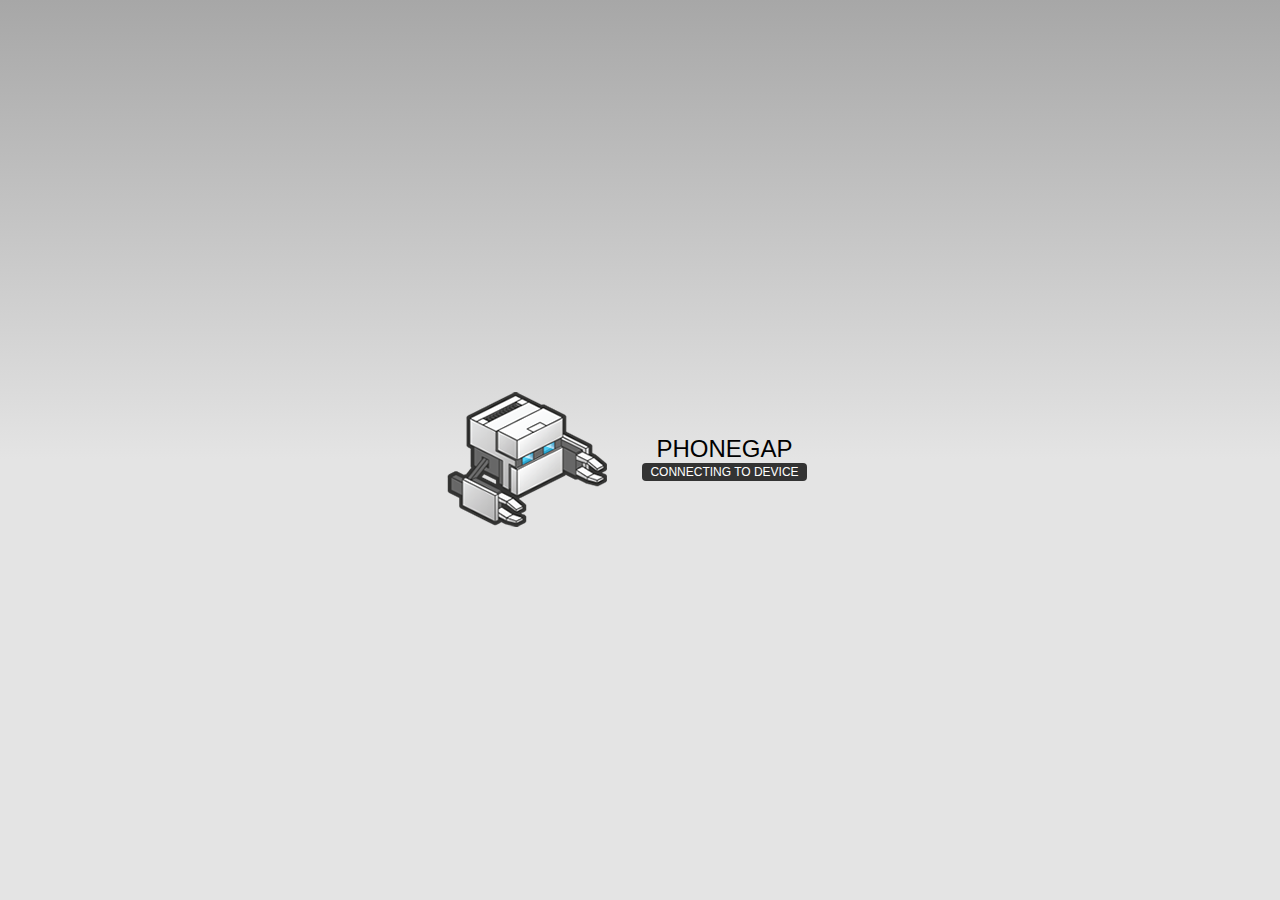
<file: platforms/android/assets/www/index.html>
<!DOCTYPE html>
<!--
    Copyright (c) 2012-2014 Adobe Systems Incorporated. All rights reserved.

    Licensed to the Apache Software Foundation (ASF) under one
    or more contributor license agreements.  See the NOTICE file
    distributed with this work for additional information
    regarding copyright ownership.  The ASF licenses this file
    to you under the Apache License, Version 2.0 (the
    "License"); you may not use this file except in compliance
    with the License.  You may obtain a copy of the License at

    http://www.apache.org/licenses/LICENSE-2.0

    Unless required by applicable law or agreed to in writing,
    software distributed under the License is distributed on an
    "AS IS" BASIS, WITHOUT WARRANTIES OR CONDITIONS OF ANY
     KIND, either express or implied.  See the License for the
    specific language governing permissions and limitations
    under the License.
-->
<html>
    <head>
        <meta charset="utf-8" />
        <meta name="format-detection" content="telephone=no" />
        <meta name="msapplication-tap-highlight" content="no" />
        <!-- WARNING: for iOS 7, remove the width=device-width and height=device-height attributes. See https://issues.apache.org/jira/browse/CB-4323 -->
        <meta name="viewport" content="user-scalable=no, initial-scale=1, maximum-scale=1, minimum-scale=1, width=device-width, height=device-height, target-densitydpi=device-dpi" />
        <link rel="stylesheet" type="text/css" href="css/index.css" />
        <title>Hello World</title>
    </head>
    <body>
        <div class="app">
            <h1>PhoneGap</h1>
            <div id="deviceready" class="blink">
                <p class="event listening">Connecting to Device</p>
                <p class="event received">Device is Ready</p>
            </div>
        </div>
        <script type="text/javascript" src="cordova.js"></script>
        <script type="text/javascript" src="js/index.js"></script>
        <script type="text/javascript">
            app.initialize();
        </script>
    </body>
</html>
</file>
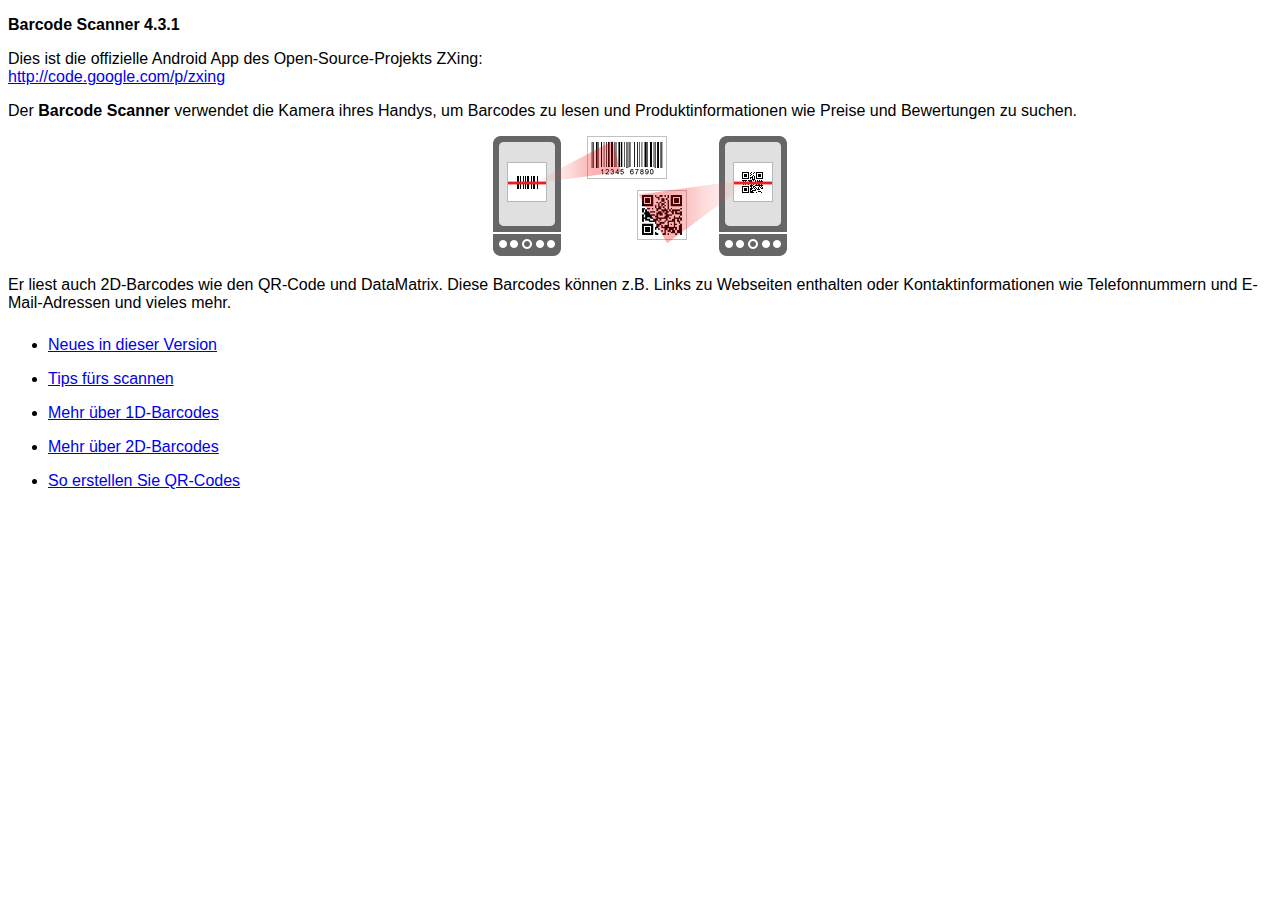
<file: plugins/com.phonegap.plugins.barcodescanner/src/android/LibraryProject/assets/html-de/index.html>
<!DOCTYPE HTML>
<html>
<head>
<meta charset="UTF-8"/>
<title>Barcode Scanner-Hilfe</title>
<link href="../style.css" rel="stylesheet" type="text/css"/>
</head>
<body>
<p><strong>Barcode Scanner 4.3.1</strong></p>
<p>Dies ist die offizielle Android App des Open-Source-Projekts ZXing:<br/>
<a href="http://code.google.com/p/zxing">http://code.google.com/p/zxing</a></p>
<p>Der <strong>Barcode Scanner</strong> verwendet die Kamera ihres Handys, um Barcodes zu lesen und Produktinformationen wie Preise und Bewertungen zu suchen.</p>
<p class="imgcenter"><img src="../images/scan-example.png"/></p>
<p>Er liest auch 2D-Barcodes wie den QR-Code und DataMatrix. Diese Barcodes können z.B. Links zu Webseiten enthalten oder Kontaktinformationen wie Telefonnummern und E-Mail-Adressen und vieles mehr.</p>
<ul class="touchable">
  <li><a href="whatsnew.html">Neues in dieser Version</a></li>
  <li><a href="scanning.html">Tips fürs scannen</a></li>
  <li><a href="about1d.html">Mehr über 1D-Barcodes</a></li>
  <li><a href="about2d.html">Mehr über 2D-Barcodes</a></li>
  <li><a href="sharing.html">So erstellen Sie QR-Codes</a></li>
</ul>
</body>
</html>
</file>
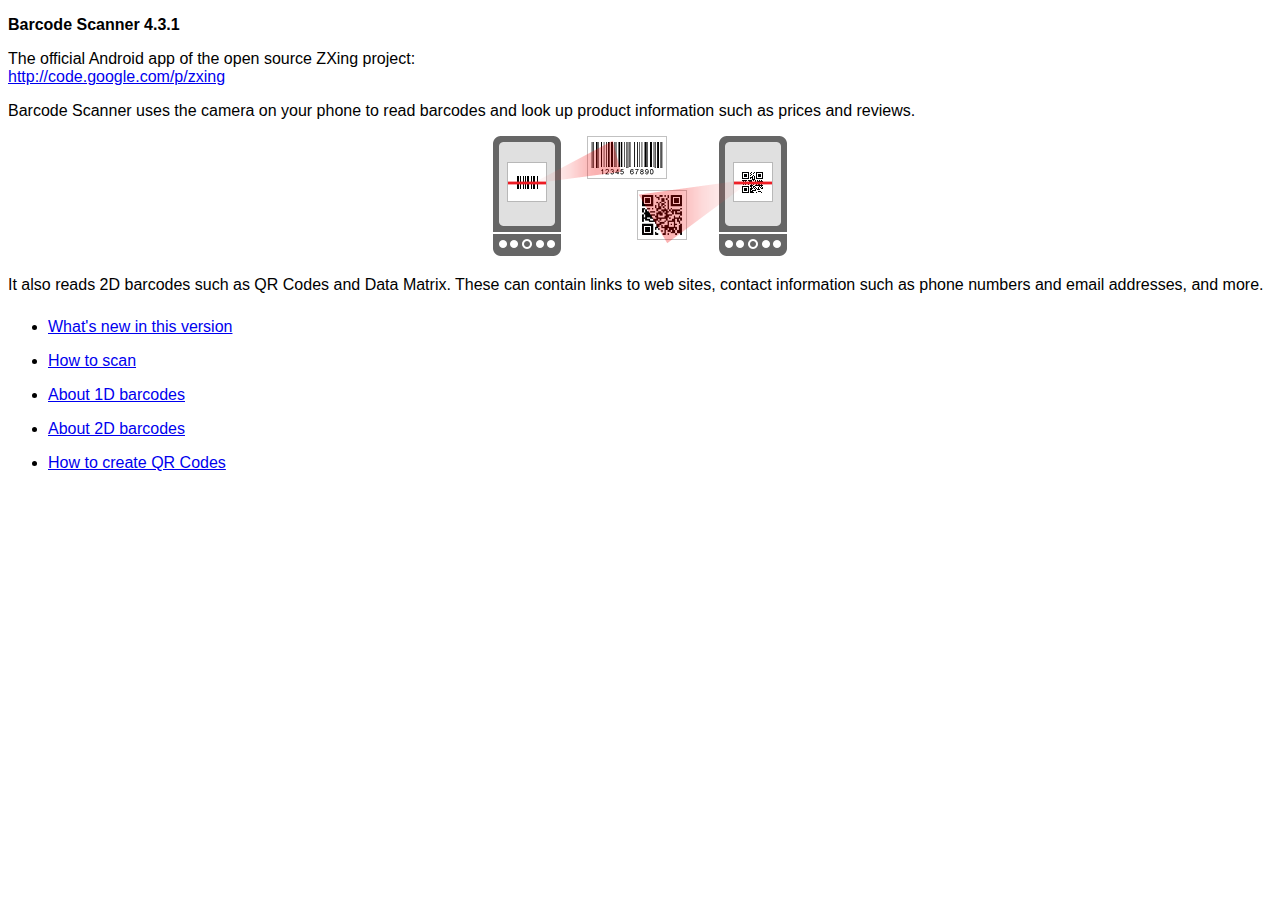
<file: plugins/com.phonegap.plugins.barcodescanner/src/android/LibraryProject/assets/html-en/index.html>
<!DOCTYPE HTML>
<html>
<head>
<meta charset="UTF-8"/>
<title>Barcode Scanner Help</title>
<link rel="stylesheet" href="../style.css" type="text/css"/>
</head>
<body>
<p><strong>Barcode Scanner 4.3.1</strong></p>
<p>The official Android app of the open source ZXing project:<br/>
<a href="http://code.google.com/p/zxing">http://code.google.com/p/zxing</a></p>
<p>Barcode Scanner uses the camera on your phone to read barcodes and look up product information such as prices and reviews.</p>
<p class="imgcenter"><img src="../images/scan-example.png"/></p>
<p>It also reads 2D barcodes such as QR Codes and Data Matrix. These can contain links to web sites, contact information such as phone numbers and email addresses, and more.</p>
<ul class="touchable">
  <li><a href="whatsnew.html">What's new in this version</a></li>
  <li><a href="scanning.html">How to scan</a></li>
  <li><a href="about1d.html">About 1D barcodes</a></li>
  <li><a href="about2d.html">About 2D barcodes</a></li>
  <li><a href="sharing.html">How to create QR Codes</a></li>
</ul>
</body>
</html>
</file>
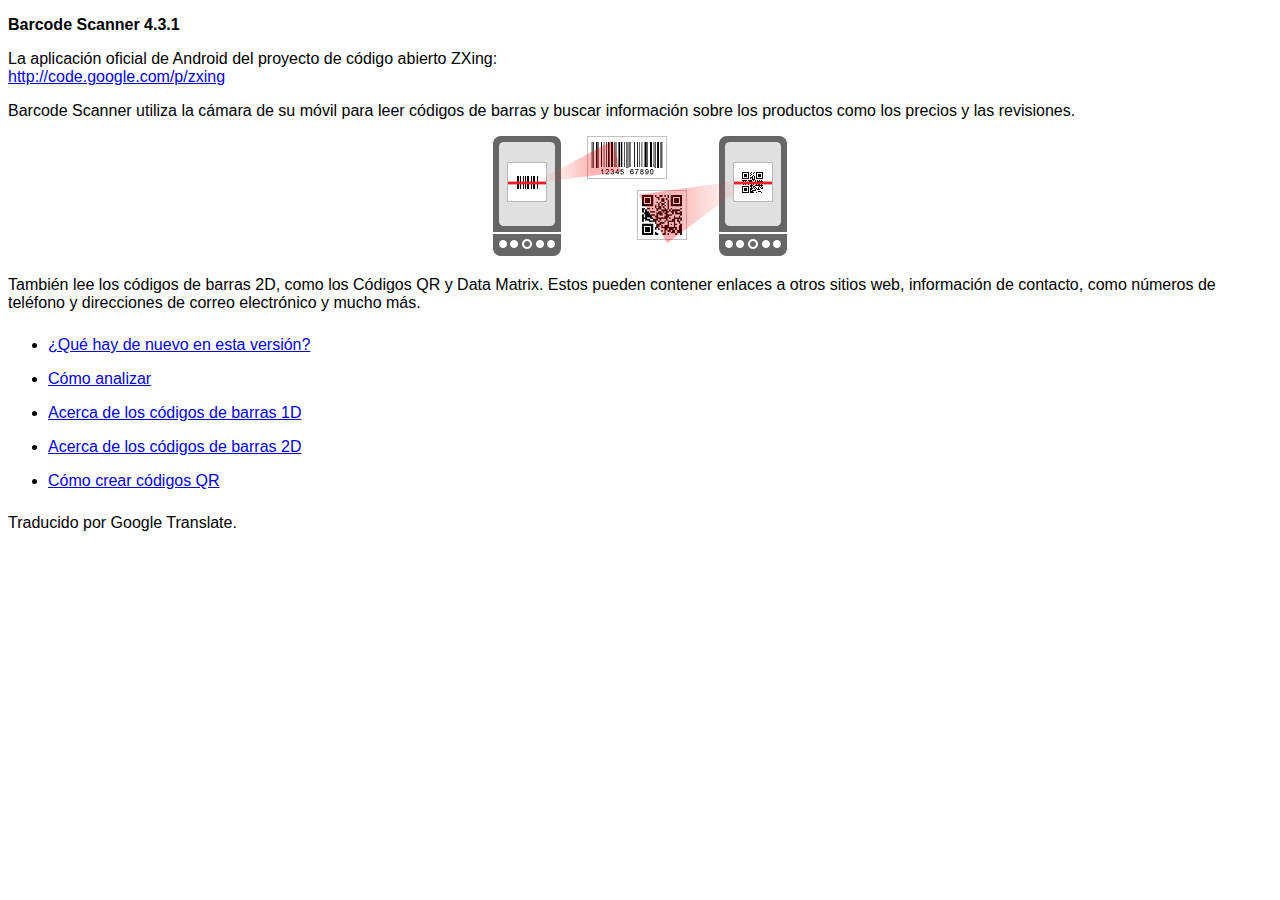
<file: plugins/com.phonegap.plugins.barcodescanner/src/android/LibraryProject/assets/html-es/index.html>
<!DOCTYPE HTML>
<html>
<head>
<meta charset="UTF-8"/>
<title> Barcode Scanner Ayuda </title>
<link href="../style.css" rel="stylesheet" type="text/css"/>
</head>
<body>
<p><strong>Barcode Scanner 4.3.1</strong></p>
<p> La aplicación oficial de Android del proyecto de código abierto ZXing:<br/>
<a href="http://code.google.com/p/zxing"> http://code.google.com/p/zxing </a></p>
<p> Barcode Scanner utiliza la cámara de su móvil para leer códigos de barras y buscar información sobre los productos como los precios y las revisiones. </p>
<p class="imgcenter"><img src="../images/scan-example.png"/></p>
<p> También lee los códigos de barras 2D, como los Códigos QR y Data Matrix. Estos pueden contener enlaces a otros sitios web, información de contacto, como números de teléfono y direcciones de correo electrónico y mucho más. </p>
<ul class="touchable">
  <li><a href="whatsnew.html"> ¿Qué hay de nuevo en esta versión? </a></li>
  <li><a href="scanning.html"> Cómo analizar </a></li>
  <li><a href="about1d.html"> Acerca de los códigos de barras 1D </a></li>
  <li><a href="about2d.html"> Acerca de los códigos de barras 2D </a></li>
  <li><a href="sharing.html"> Cómo crear códigos QR </a></li>
</ul>
<p>Traducido por Google Translate.</p></body>
</html>
</file>
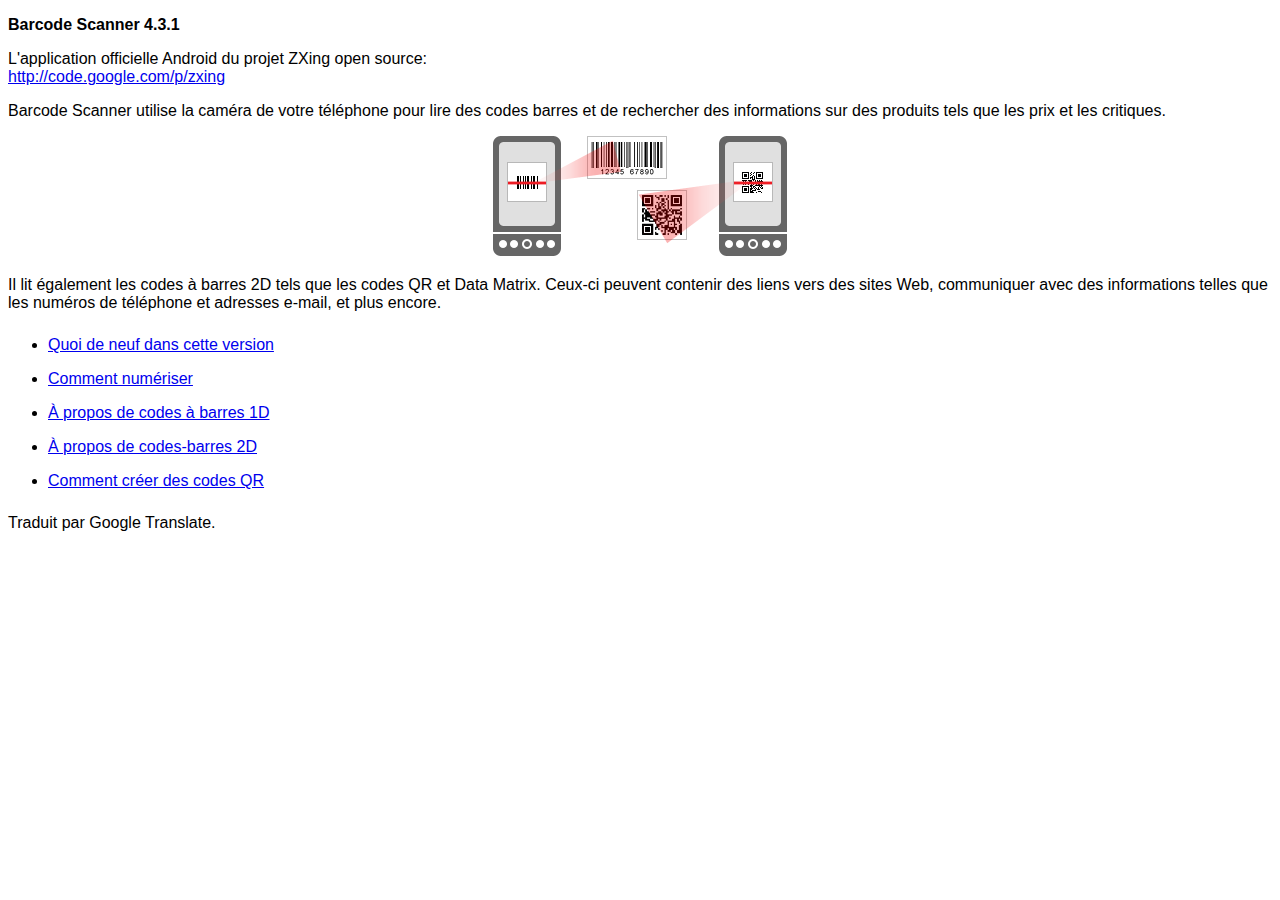
<file: plugins/com.phonegap.plugins.barcodescanner/src/android/LibraryProject/assets/html-fr/index.html>
<!DOCTYPE HTML>
<html>
<head>
<meta charset="UTF-8"/>
<title> Aide Barcode Scanner </title>
<link href="../style.css" rel="stylesheet" type="text/css"/>
</head>
<body>
<p><strong>Barcode Scanner 4.3.1</strong></p>
<p> L'application officielle Android du projet ZXing open source:<br/>
<a href="http://code.google.com/p/zxing"> http://code.google.com/p/zxing </a></p>
<p> Barcode Scanner utilise la caméra de votre téléphone pour lire des codes barres et de rechercher des informations sur des produits tels que les prix et les critiques. </p>
<p class="imgcenter"><img src="../images/scan-example.png"/></p>
<p> Il lit également les codes à barres 2D tels que les codes QR et Data Matrix. Ceux-ci peuvent contenir des liens vers des sites Web, communiquer avec des informations telles que les numéros de téléphone et adresses e-mail, et plus encore. </p>
<ul class="touchable">
  <li><a href="whatsnew.html"> Quoi de neuf dans cette version </a></li>
  <li><a href="scanning.html"> Comment numériser </a></li>
  <li><a href="about1d.html"> À propos de codes à barres 1D </a></li>
  <li><a href="about2d.html"> À propos de codes-barres 2D </a></li>
  <li><a href="sharing.html"> Comment créer des codes QR </a></li>
</ul>
<p>Traduit par Google Translate.</p></body>
</html>
</file>
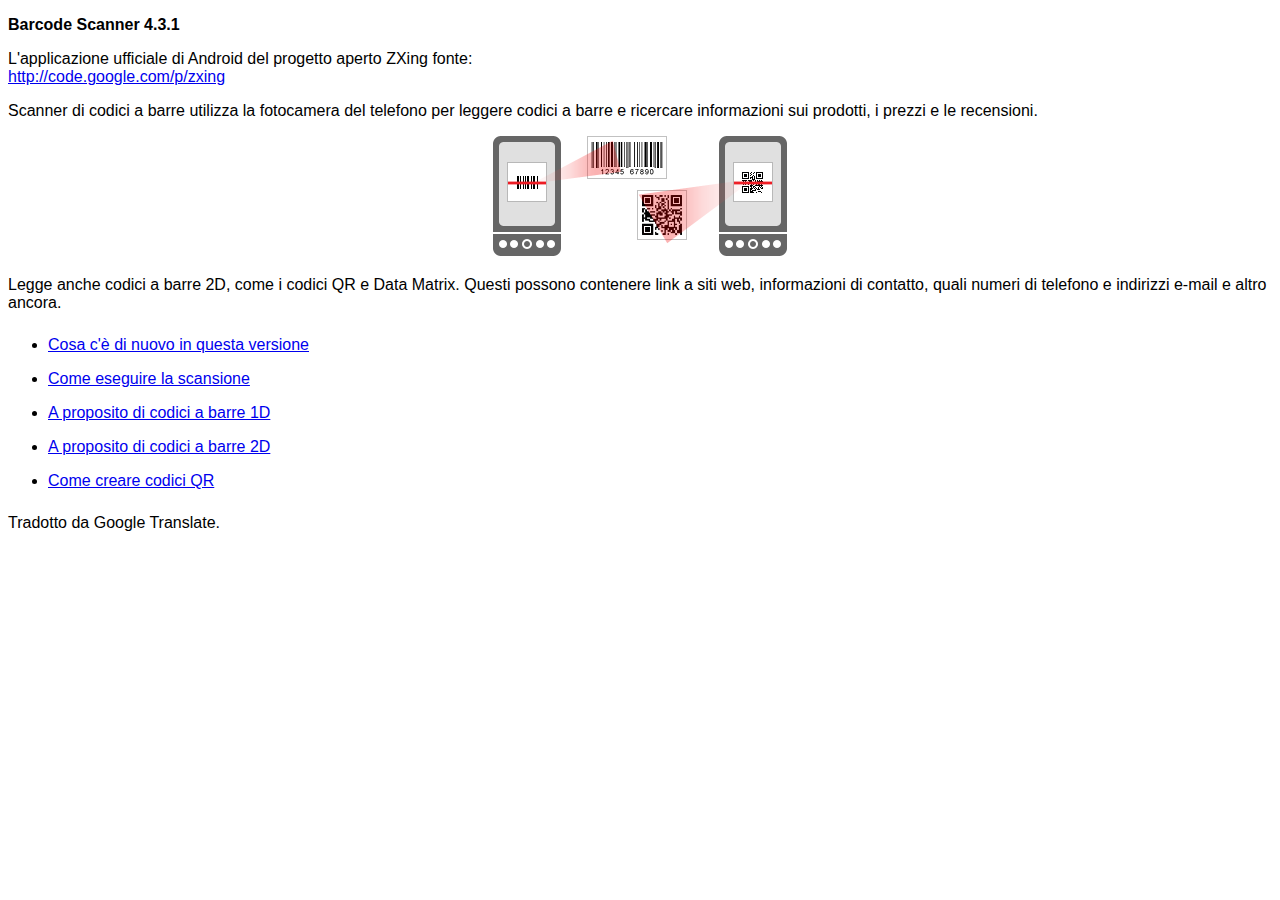
<file: plugins/com.phonegap.plugins.barcodescanner/src/android/LibraryProject/assets/html-it/index.html>
<!DOCTYPE HTML>
<html>
<head>
<meta charset="UTF-8"/>
<title> Barcode Scanner Aiuto </title>
<link href="../style.css" rel="stylesheet" type="text/css"/>
</head>
<body>
<p><strong>Barcode Scanner 4.3.1</strong></p>
<p> L'applicazione ufficiale di Android del progetto aperto ZXing fonte:<br/>
<a href="http://code.google.com/p/zxing"> http://code.google.com/p/zxing </a></p>
<p> Scanner di codici a barre utilizza la fotocamera del telefono per leggere codici a barre e ricercare informazioni sui prodotti, i prezzi e le recensioni. </p>
<p class="imgcenter"><img src="../images/scan-example.png"/></p>
<p> Legge anche codici a barre 2D, come i codici QR e Data Matrix. Questi possono contenere link a siti web, informazioni di contatto, quali numeri di telefono e indirizzi e-mail e altro ancora. </p>
<ul class="touchable">
  <li><a href="whatsnew.html"> Cosa c'è di nuovo in questa versione </a></li>
  <li><a href="scanning.html"> Come eseguire la scansione </a></li>
  <li><a href="about1d.html"> A proposito di codici a barre 1D </a></li>
  <li><a href="about2d.html"> A proposito di codici a barre 2D </a></li>
  <li><a href="sharing.html"> Come creare codici QR </a></li>
</ul>
<p>Tradotto da Google Translate.</p></body>
</html>
</file>
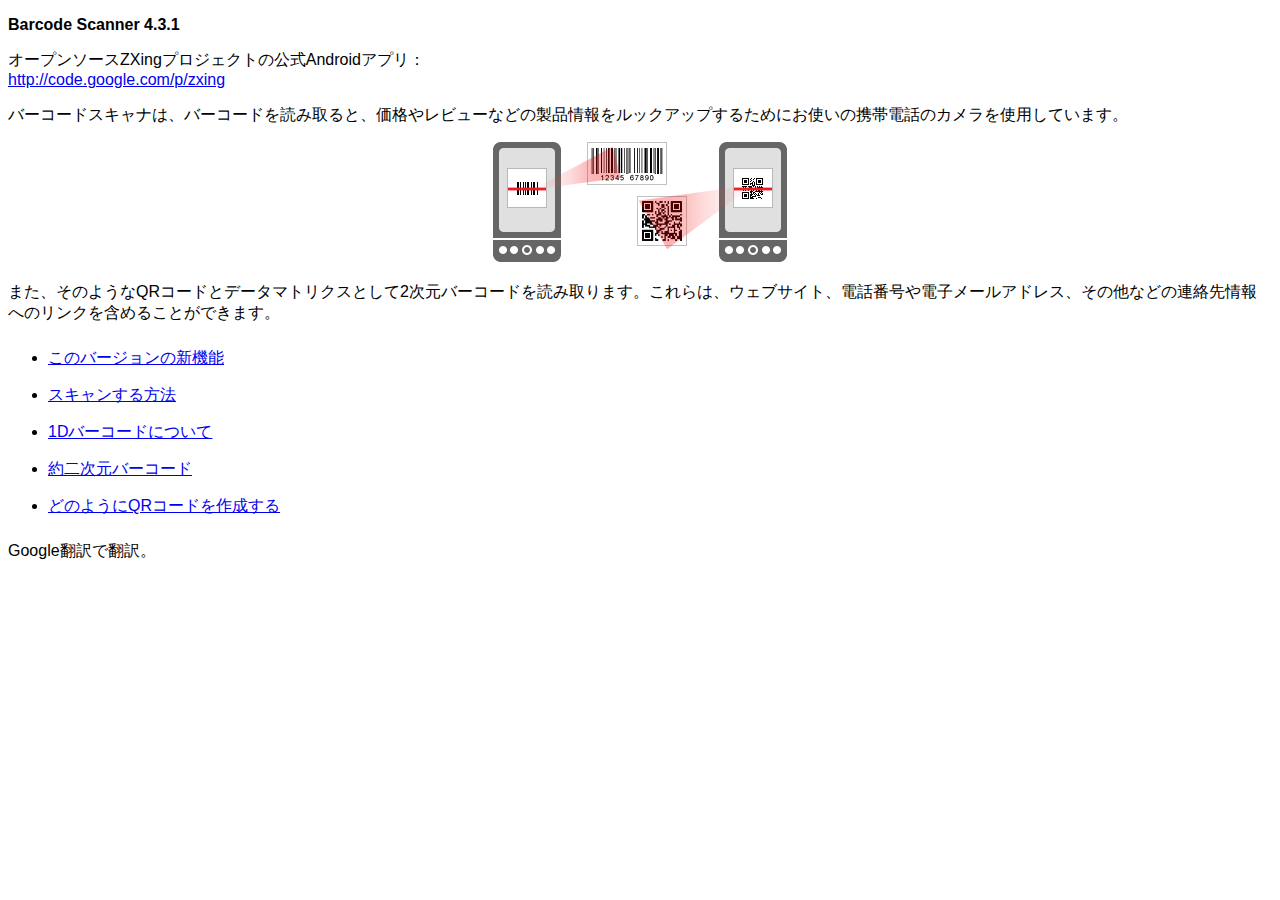
<file: plugins/com.phonegap.plugins.barcodescanner/src/android/LibraryProject/assets/html-ja/index.html>
<!DOCTYPE HTML>
<html>
<head>
<meta charset="UTF-8"/>
<title> バーコードスキャナのヘルプ </title>
<link href="../style.css" rel="stylesheet" type="text/css"/>
</head>
<body>
<p><strong>Barcode Scanner 4.3.1</strong></p>
<p> オープンソースZXingプロジェクトの公式Androidアプリ：<br/>
<a href="http://code.google.com/p/zxing"> http://code.google.com/p/zxing </a></p>
<p> バーコードスキャナは、バーコードを読み取ると、価格やレビューなどの製品情報をルックアップするためにお使いの携帯電話のカメラを使用しています。 </p>
<p class="imgcenter"><img src="../images/scan-example.png"/></p>
<p> また、そのようなQRコードとデータマトリクスとして2次元バーコードを読み取ります。これらは、ウェブサイト、電話番号や電子メールアドレス、その他などの連絡先情報へのリンクを含めることができます。 </p>
<ul class="touchable">
  <li><a href="whatsnew.html"> このバージョンの新機能 </a></li>
  <li><a href="scanning.html"> スキャンする方法 </a></li>
  <li><a href="about1d.html"> 1Dバーコードについて </a></li>
  <li><a href="about2d.html"> 約二次元バーコード </a></li>
  <li><a href="sharing.html"> どのようにQRコードを作成する </a></li>
</ul>
<p>Google翻訳で翻訳。</p></body>
</html>
</file>
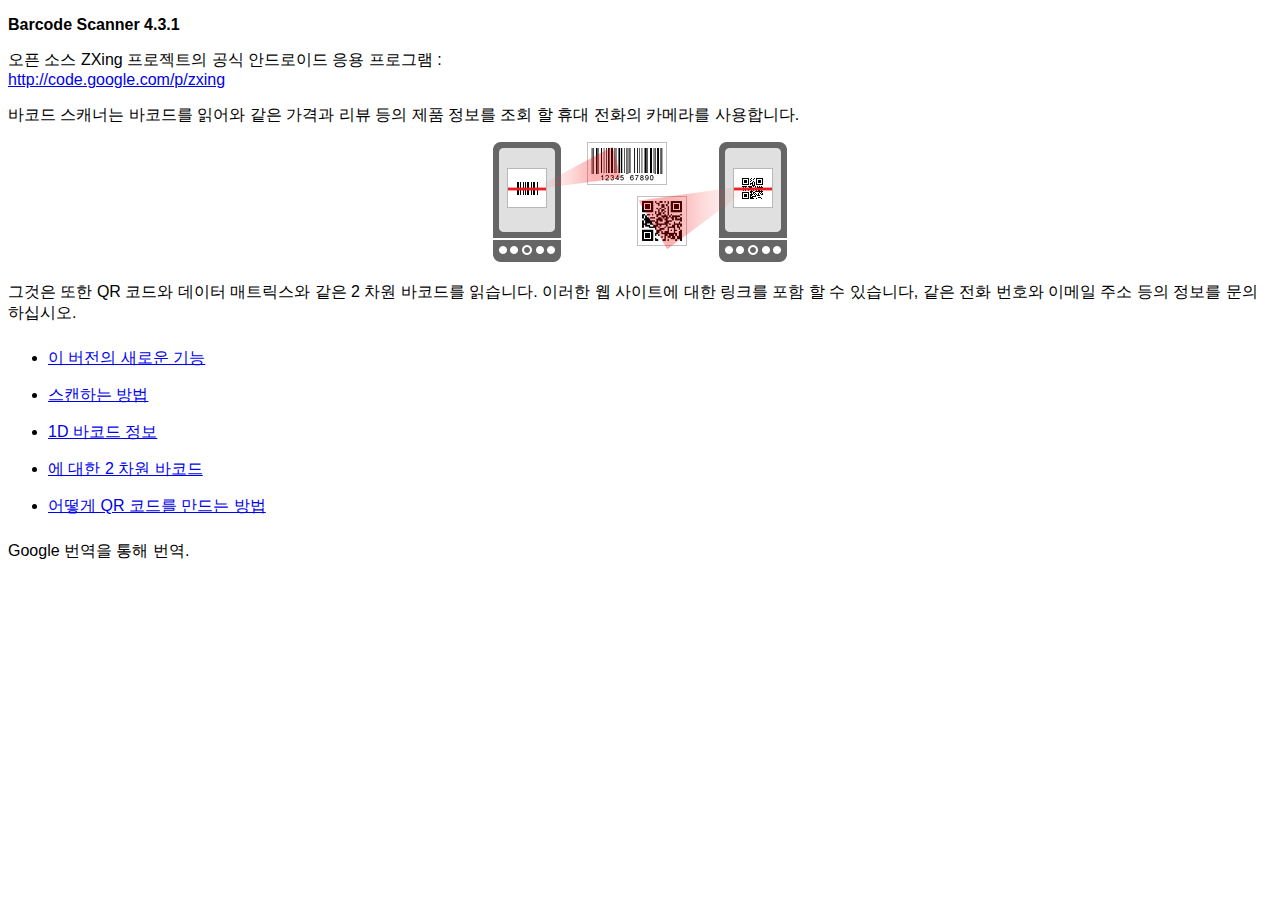
<file: plugins/com.phonegap.plugins.barcodescanner/src/android/LibraryProject/assets/html-ko/index.html>
<!DOCTYPE HTML>
<html>
<head>
<meta charset="UTF-8"/>
<title> 바코드 스캐너 도움말 </title>
<link href="../style.css" rel="stylesheet" type="text/css"/>
</head>
<body>
<p><strong>Barcode Scanner 4.3.1</strong></p>
<p> 오픈 소스 ZXing 프로젝트의 공식 안드로이드 응용 프로그램 :<br/>
<a href="http://code.google.com/p/zxing"> http://code.google.com/p/zxing </a></p>
<p> 바코드 스캐너는 바코드를 읽어와 같은 가격과 리뷰 등의 제품 정보를 조회 할 휴대 전화의 카메라를 사용합니다. </p>
<p class="imgcenter"><img src="../images/scan-example.png"/></p>
<p> 그것은 또한 QR 코드와 데이터 매트릭스와 같은 2 차원 바코드를 읽습니다. 이러한 웹 사이트에 대한 링크를 포함 할 수 있습니다, 같은 전화 번호와 이메일 주소 등의 정보를 문의하십시오. </p>
<ul class="touchable">
  <li><a href="whatsnew.html"> 이 버전의 새로운 기능 </a></li>
  <li><a href="scanning.html"> 스캔하는 방법 </a></li>
  <li><a href="about1d.html"> 1D 바코드 정보 </a></li>
  <li><a href="about2d.html"> 에 대한 2 차원 바코드 </a></li>
  <li><a href="sharing.html"> 어떻게 QR 코드를 만드는 방법 </a></li>
</ul>
<p>Google 번역을 통해 번역.</p></body>
</html>
</file>
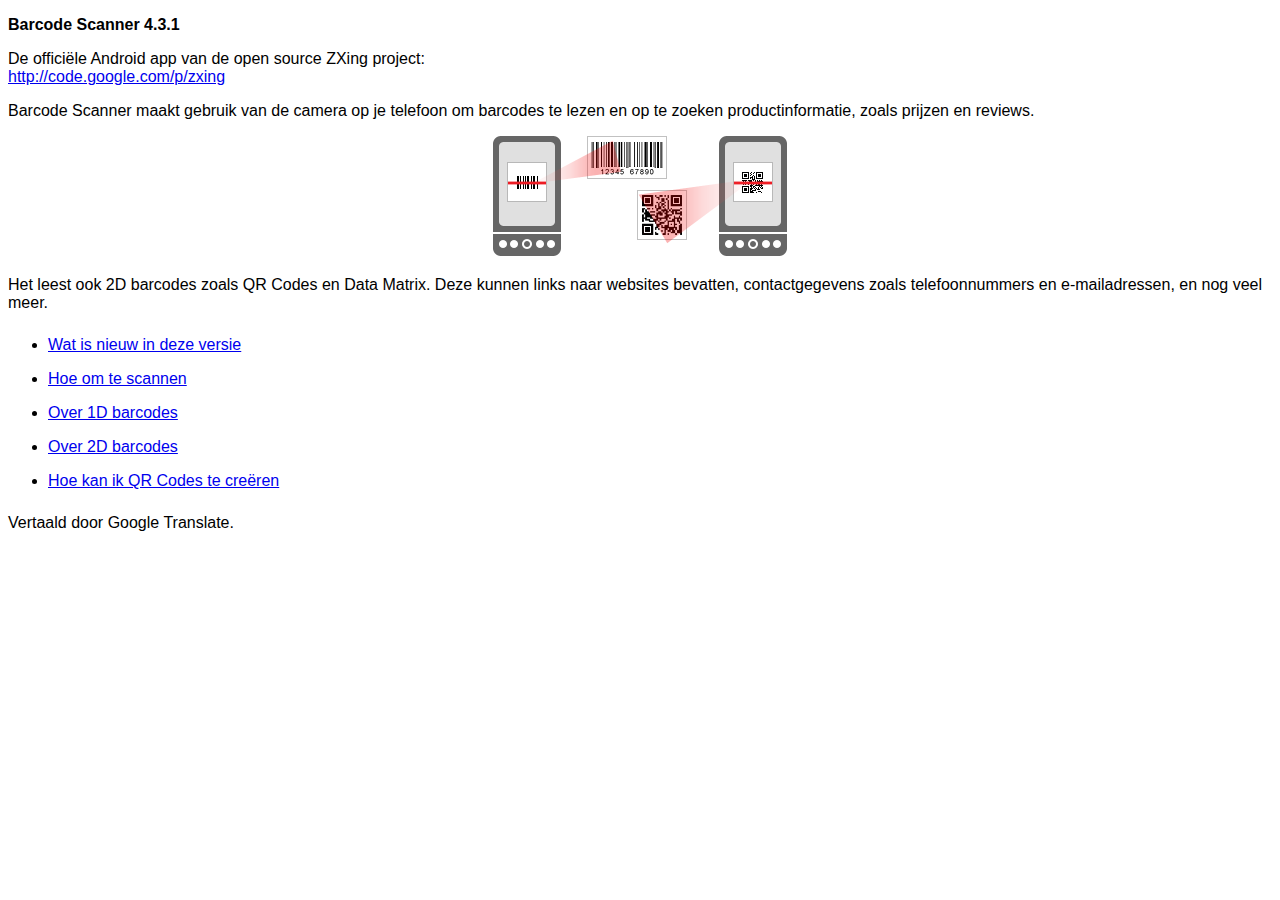
<file: plugins/com.phonegap.plugins.barcodescanner/src/android/LibraryProject/assets/html-nl/index.html>
<!DOCTYPE HTML>
<html>
<head>
<meta charset="UTF-8"/>
<title> Barcode Scanner Help </title>
<link href="../style.css" rel="stylesheet" type="text/css"/>
</head>
<body>
<p><strong>Barcode Scanner 4.3.1</strong></p>
<p> De officiële Android app van de open source ZXing project:<br/>
<a href="http://code.google.com/p/zxing"> http://code.google.com/p/zxing </a></p>
<p> Barcode Scanner maakt gebruik van de camera op je telefoon om barcodes te lezen en op te zoeken productinformatie, zoals prijzen en reviews. </p>
<p class="imgcenter"><img src="../images/scan-example.png"/></p>
<p> Het leest ook 2D barcodes zoals QR Codes en Data Matrix. Deze kunnen links naar websites bevatten, contactgegevens zoals telefoonnummers en e-mailadressen, en nog veel meer. </p>
<ul class="touchable">
  <li><a href="whatsnew.html"> Wat is nieuw in deze versie </a></li>
  <li><a href="scanning.html"> Hoe om te scannen </a></li>
  <li><a href="about1d.html"> Over 1D barcodes </a></li>
  <li><a href="about2d.html"> Over 2D barcodes </a></li>
  <li><a href="sharing.html"> Hoe kan ik QR Codes te creëren </a></li>
</ul>
<p>Vertaald door Google Translate.</p></body>
</html>
</file>
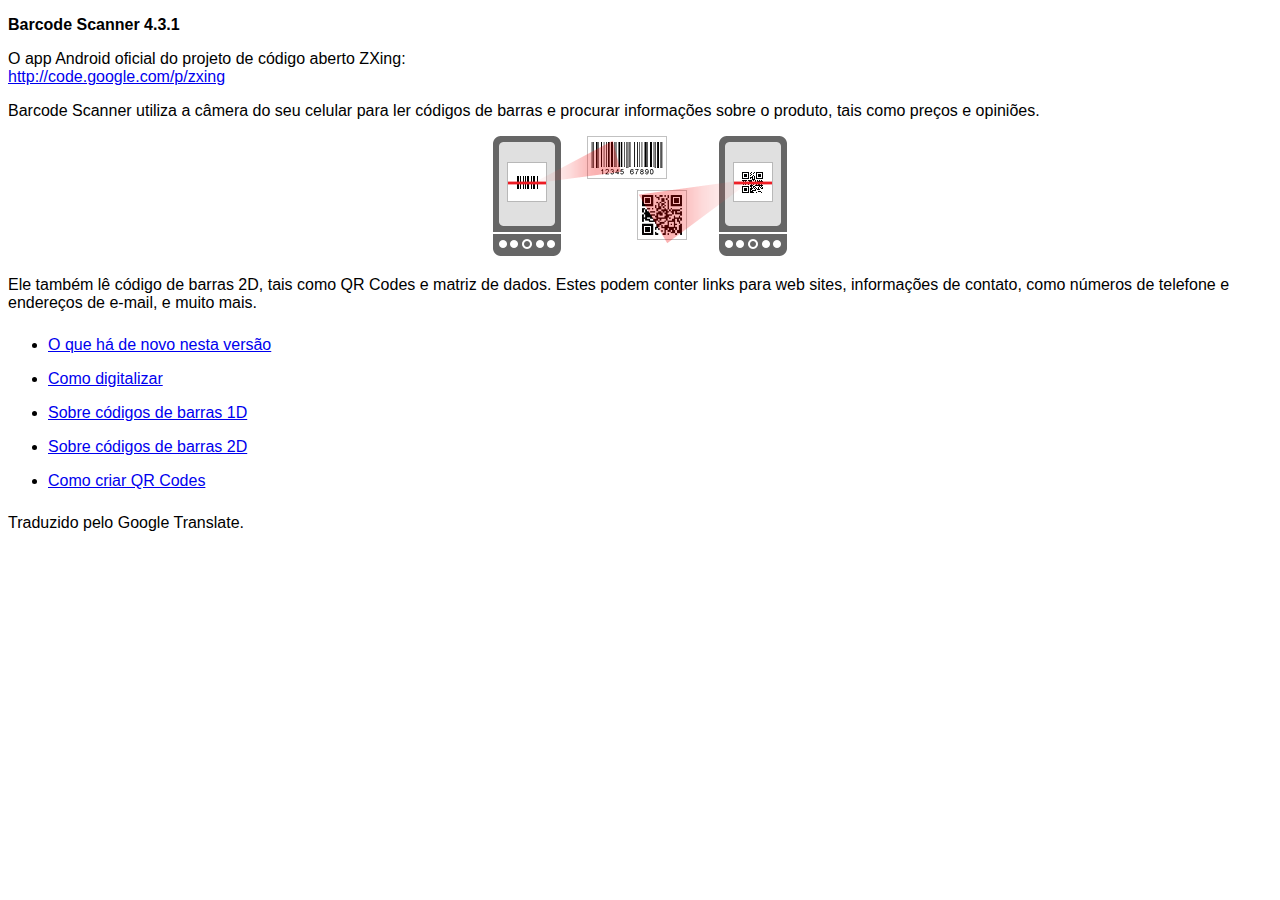
<file: plugins/com.phonegap.plugins.barcodescanner/src/android/LibraryProject/assets/html-pt/index.html>
<!DOCTYPE HTML>
<html>
<head>
<meta charset="UTF-8"/>
<title> Ajuda Barcode Scanner </title>
<link href="../style.css" rel="stylesheet" type="text/css"/>
</head>
<body>
<p><strong>Barcode Scanner 4.3.1</strong></p>
<p> O app Android oficial do projeto de código aberto ZXing:<br/>
<a href="http://code.google.com/p/zxing"> http://code.google.com/p/zxing </a></p>
<p> Barcode Scanner utiliza a câmera do seu celular para ler códigos de barras e procurar informações sobre o produto, tais como preços e opiniões. </p>
<p class="imgcenter"><img src="../images/scan-example.png"/></p>
<p> Ele também lê código de barras 2D, tais como QR Codes e matriz de dados. Estes podem conter links para web sites, informações de contato, como números de telefone e endereços de e-mail, e muito mais. </p>
<ul class="touchable">
  <li><a href="whatsnew.html"> O que há de novo nesta versão </a></li>
  <li><a href="scanning.html"> Como digitalizar </a></li>
  <li><a href="about1d.html"> Sobre códigos de barras 1D </a></li>
  <li><a href="about2d.html"> Sobre códigos de barras 2D </a></li>
  <li><a href="sharing.html"> Como criar QR Codes </a></li>
</ul>
<p>Traduzido pelo Google Translate.</p></body>
</html>
</file>
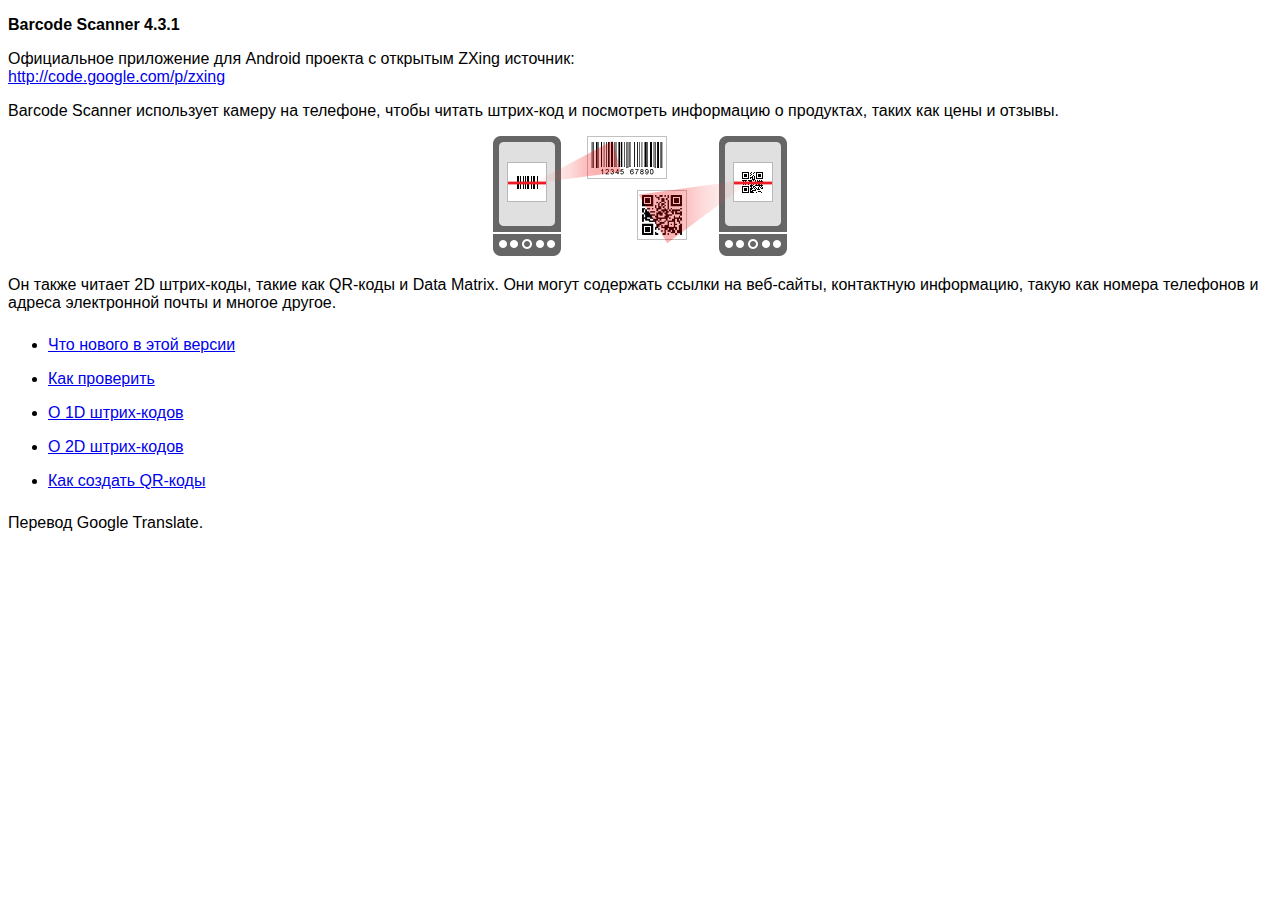
<file: plugins/com.phonegap.plugins.barcodescanner/src/android/LibraryProject/assets/html-ru/index.html>
<!DOCTYPE HTML>
<html>
<head>
<meta charset="UTF-8"/>
<title> Помощь Barcode Scanner </title>
<link href="../style.css" rel="stylesheet" type="text/css"/>
</head>
<body>
<p><strong>Barcode Scanner 4.3.1</strong></p>
<p> Официальное приложение для Android проекта с открытым ZXing источник:<br/>
<a href="http://code.google.com/p/zxing"> http://code.google.com/p/zxing </a></p>
<p> Barcode Scanner использует камеру на телефоне, чтобы читать штрих-код и посмотреть информацию о продуктах, таких как цены и отзывы. </p>
<p class="imgcenter"><img src="../images/scan-example.png"/></p>
<p> Он также читает 2D штрих-коды, такие как QR-коды и Data Matrix. Они могут содержать ссылки на веб-сайты, контактную информацию, такую как номера телефонов и адреса электронной почты и многое другое. </p>
<ul class="touchable">
  <li><a href="whatsnew.html"> Что нового в этой версии </a></li>
  <li><a href="scanning.html"> Как проверить </a></li>
  <li><a href="about1d.html"> О 1D штрих-кодов </a></li>
  <li><a href="about2d.html"> О 2D штрих-кодов </a></li>
  <li><a href="sharing.html"> Как создать QR-коды </a></li>
</ul>
<p>Перевод Google Translate.</p></body>
</html>
</file>
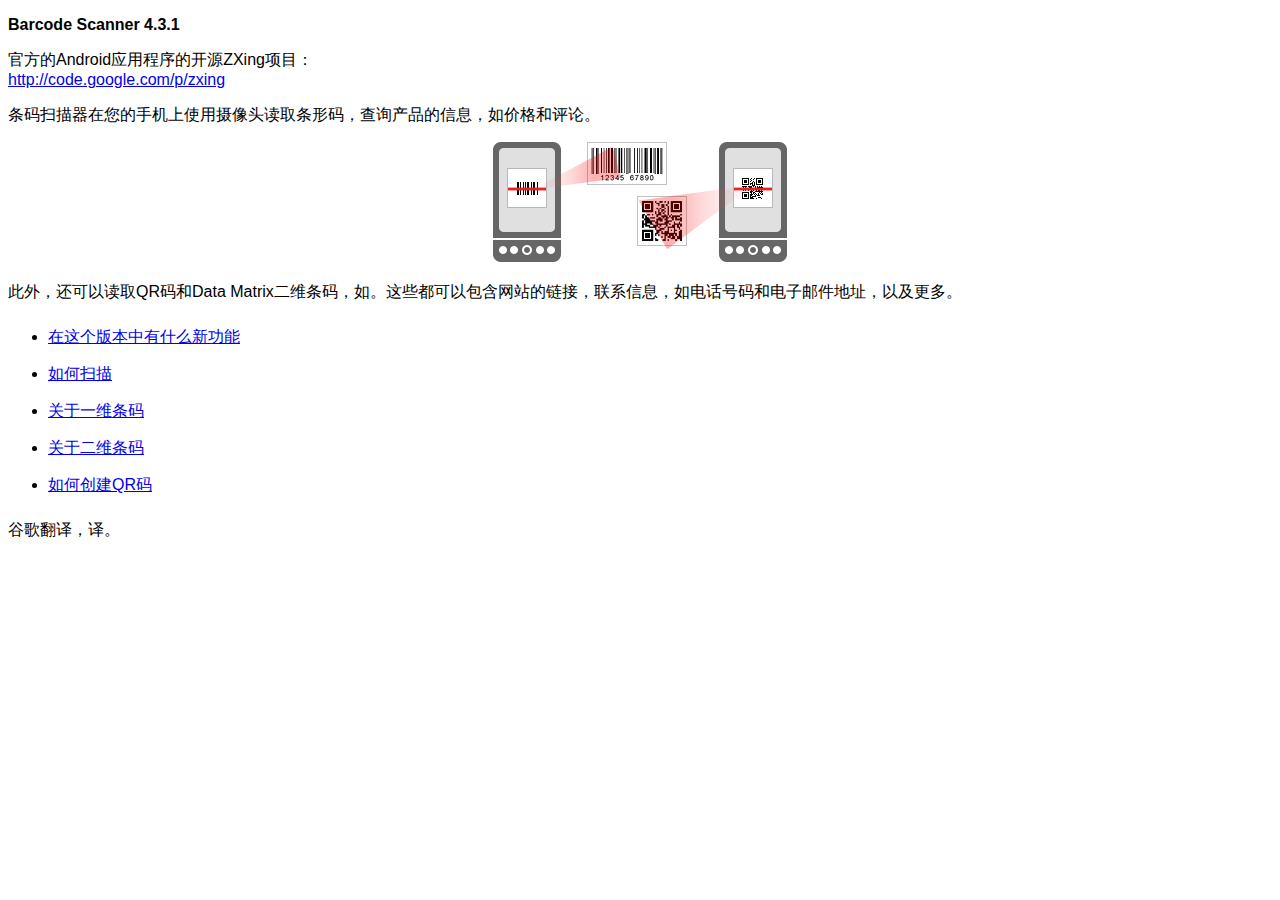
<file: plugins/com.phonegap.plugins.barcodescanner/src/android/LibraryProject/assets/html-zh-rCN/index.html>
<!DOCTYPE HTML>
<html>
<head>
<meta charset="UTF-8"/>
<title> 条码扫描器说明 </title>
<link href="../style.css" rel="stylesheet" type="text/css"/>
</head>
<body>
<p><strong>Barcode Scanner 4.3.1</strong></p>
<p> 官方的Android应用程序的开源ZXing项目：<br/>
<a href="http://code.google.com/p/zxing"> http://code.google.com/p/zxing </a></p>
<p> 条码扫描器在您的手机上使用摄像头读取条形码，查询产品的信息，如价格和评论。 </p>
<p class="imgcenter"><img src="../images/scan-example.png"/></p>
<p> 此外，还可以读取QR码和Data Matrix二维条码，如。这些都可以包含网站的链接，联系信息，如电话号码和电子邮件地址，以及更多。 </p>
<ul class="touchable">
  <li><a href="whatsnew.html"> 在这个版本中有什么新功能 </a></li>
  <li><a href="scanning.html"> 如何扫描 </a></li>
  <li><a href="about1d.html"> 关于一维条码 </a></li>
  <li><a href="about2d.html"> 关于二维条码 </a></li>
  <li><a href="sharing.html"> 如何创建QR码 </a></li>
</ul>
<p>谷歌翻译，译。</p></body>
</html>
</file>
<file: plugins/com.phonegap.plugins.barcodescanner/src/android/LibraryProject/assets/style.css>
body {
  font-family:sans-serif;
}
ul.touchable li {
  padding-top:8px;
  padding-bottom:8px;
}
p.imgcenter {
  text-align:center;
}
</file>
<file: platforms/android/assets/www/css/index.css>
/*
 * Licensed to the Apache Software Foundation (ASF) under one
 * or more contributor license agreements.  See the NOTICE file
 * distributed with this work for additional information
 * regarding copyright ownership.  The ASF licenses this file
 * to you under the Apache License, Version 2.0 (the
 * "License"); you may not use this file except in compliance
 * with the License.  You may obtain a copy of the License at
 *
 * http://www.apache.org/licenses/LICENSE-2.0
 *
 * Unless required by applicable law or agreed to in writing,
 * software distributed under the License is distributed on an
 * "AS IS" BASIS, WITHOUT WARRANTIES OR CONDITIONS OF ANY
 * KIND, either express or implied.  See the License for the
 * specific language governing permissions and limitations
 * under the License.
 */
* {
    -webkit-tap-highlight-color: rgba(0,0,0,0); /* make transparent link selection, adjust last value opacity 0 to 1.0 */
}

body {
    -webkit-touch-callout: none;                /* prevent callout to copy image, etc when tap to hold */
    -webkit-text-size-adjust: none;             /* prevent webkit from resizing text to fit */
    -webkit-user-select: none;                  /* prevent copy paste, to allow, change 'none' to 'text' */
    background-color:#E4E4E4;
    background-image:linear-gradient(top, #A7A7A7 0%, #E4E4E4 51%);
    background-image:-webkit-linear-gradient(top, #A7A7A7 0%, #E4E4E4 51%);
    background-image:-ms-linear-gradient(top, #A7A7A7 0%, #E4E4E4 51%);
    background-image:-webkit-gradient(
        linear,
        left top,
        left bottom,
        color-stop(0, #A7A7A7),
        color-stop(0.51, #E4E4E4)
    );
    background-attachment:fixed;
    font-family:'HelveticaNeue-Light', 'HelveticaNeue', Helvetica, Arial, sans-serif;
    font-size:12px;
    height:100%;
    margin:0px;
    padding:0px;
    text-transform:uppercase;
    width:100%;
}

/* Portrait layout (default) */
.app {
    background:url(../img/logo.png) no-repeat center top; /* 170px x 200px */
    position:absolute;             /* position in the center of the screen */
    left:50%;
    top:50%;
    height:50px;                   /* text area height */
    width:225px;                   /* text area width */
    text-align:center;
    padding:180px 0px 0px 0px;     /* image height is 200px (bottom 20px are overlapped with text) */
    margin:-115px 0px 0px -112px;  /* offset vertical: half of image height and text area height */
                                   /* offset horizontal: half of text area width */
}

/* Landscape layout (with min-width) */
@media screen and (min-aspect-ratio: 1/1) and (min-width:400px) {
    .app {
        background-position:left center;
        padding:75px 0px 75px 170px;  /* padding-top + padding-bottom + text area = image height */
        margin:-90px 0px 0px -198px;  /* offset vertical: half of image height */
                                      /* offset horizontal: half of image width and text area width */
    }
}

h1 {
    font-size:24px;
    font-weight:normal;
    margin:0px;
    overflow:visible;
    padding:0px;
    text-align:center;
}

.event {
    border-radius:4px;
    -webkit-border-radius:4px;
    color:#FFFFFF;
    font-size:12px;
    margin:0px 30px;
    padding:2px 0px;
}

.event.listening {
    background-color:#333333;
    display:block;
}

.event.received {
    background-color:#4B946A;
    display:none;
}

@keyframes fade {
    from { opacity: 1.0; }
    50% { opacity: 0.4; }
    to { opacity: 1.0; }
}
 
@-webkit-keyframes fade {
    from { opacity: 1.0; }
    50% { opacity: 0.4; }
    to { opacity: 1.0; }
}
 
.blink {
    animation:fade 3000ms infinite;
    -webkit-animation:fade 3000ms infinite;
}
</file>
